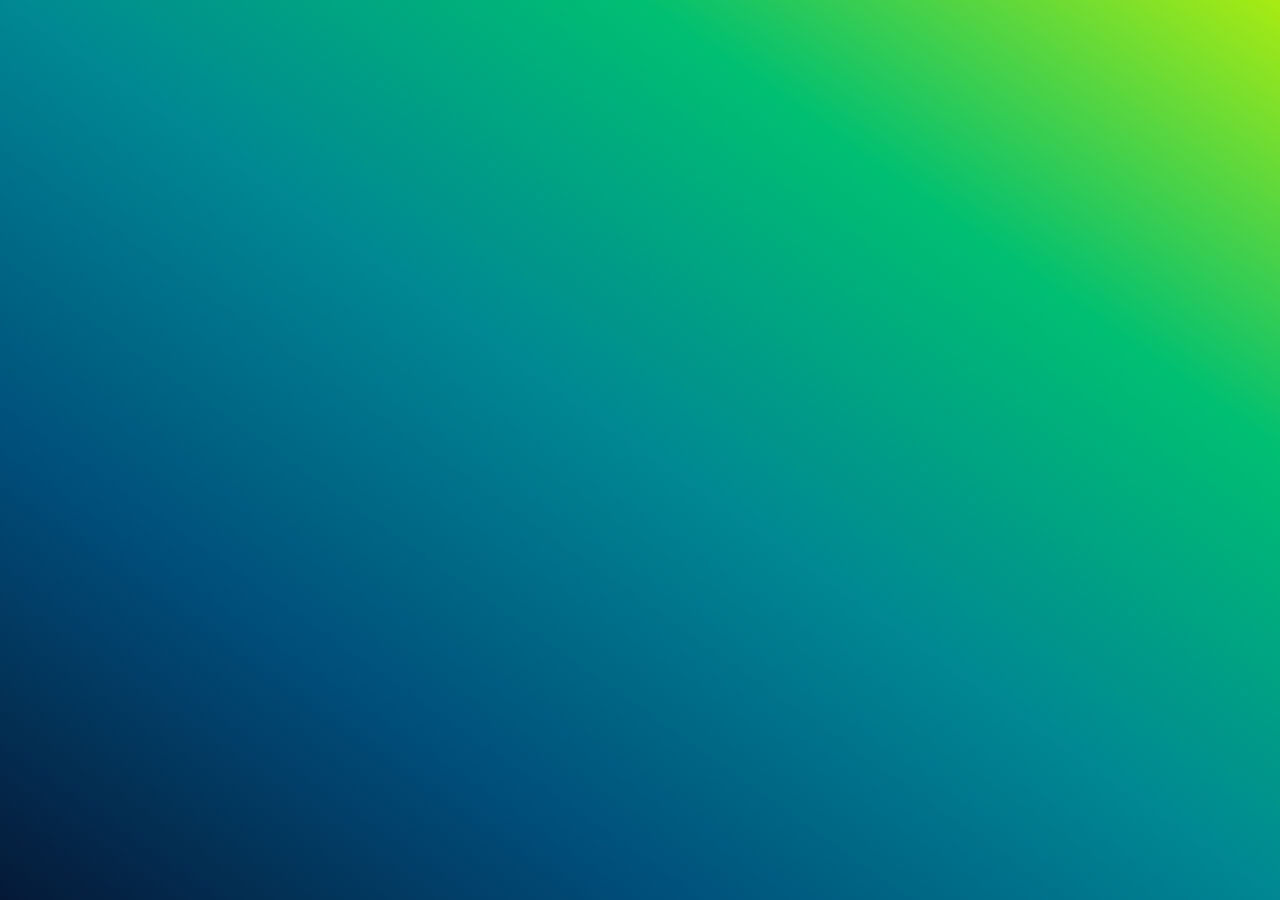
<file: docs/bgtest.html>
<!DOCTYPE html>
<!-- https://neocities.org/dashboard -->
<html>
  <head>
    <meta charset="utf-8">
    <title>Hello, WebVR! • A-Frame</title>
   <style>

*{margin: 0px !important; padding: 0px !important;}
.body{
  width:100%;
  height: 100vh;
  background-image: linear-gradient(to right top, #051937, #004d7a, #008793, #00bf72, #a8eb12);
}

   </style>
  </head>
  <body>
    <div class="body"></div> 
    
  </body>
</html>
</file>
